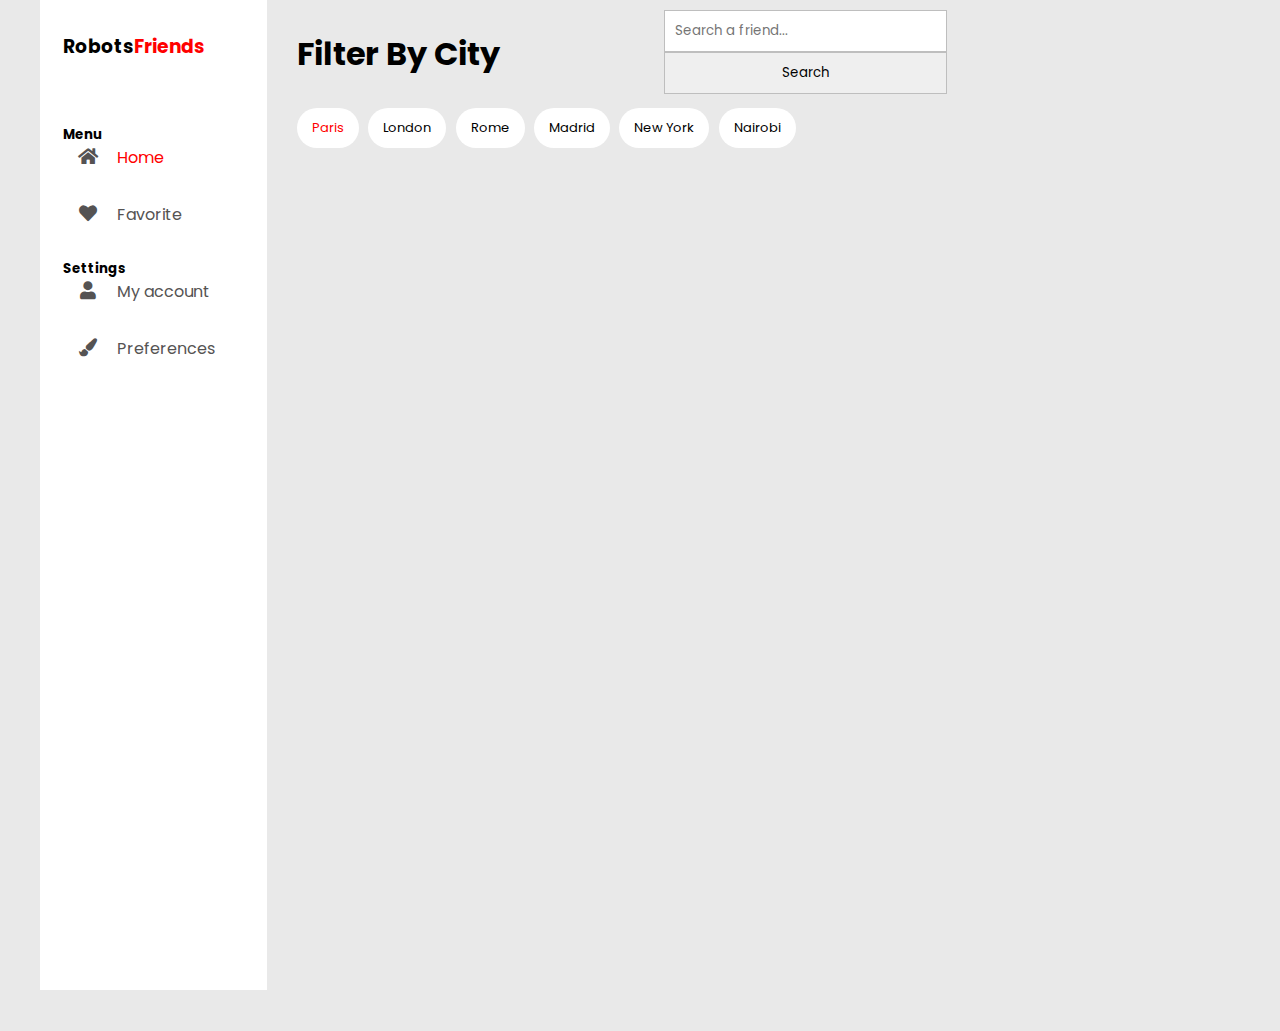
<file: test/index.html>
<!DOCTYPE html>
<html lang="en">
  <head>
    <title>Home Page</title>
    <link rel="stylesheet" href="style.css" />
    <!-- Font Awesome Cdn Link -->
    <link
      rel="stylesheet"
      href="https://cdnjs.cloudflare.com/ajax/libs/font-awesome/5.15.4/css/all.min.css"
    />
  </head>
  <body>
    <div class="container">
      <nav>
        <div class="navbar">
          <div class="logo">
            <h3>Robots</h3>
            <h3 class="color">Friends</h3>
          </div>
          <ul>
            <h5>Menu</h5>
            <li>
              <a href="#">
                <i class="fas fa-home"></i>
                <span class="color">Home</span>
              </a>
            </li>
            <li>
              <a href="#">
                <i class="fas fa-heart"></i>
                <span class="nav-item">Favorite</span>
              </a>
            </li>
            <h5>Settings</h5>
            <li>
              <a href="">
                <i class="fas fa-user"></i>
                <span class="nav-item">My account</span>
              </a>
            </li>
            <li>
              <a href="#">
                <i class="fas fa-paint-brush"></i>
                <span class="nav-item">Preferences</span>
              </a>
            </li>
          </ul>
        </div>
      </nav>

      <section class="main">
        <div class="main-body">
          <div class="search_bar">
            <form>
              <input type="text" placeholder="Search a friend..." />
              <input type="submit" value="Search" class="btn btn-success" />
            </form>
          </div>

          <div>
            <h1>Filter By City</h1>
          </div>

          <div class="tags_bar">
            <div class="tag">
              <span class="color">Paris</span>
            </div>
            <div class="tag">
              <span>London</span>
            </div>
            <div class="tag">
              <span>Rome</span>
            </div>
            <div class="tag">
              <span>Madrid</span>
            </div>
            <div class="tag">
              <span>New York</span>
            </div>
            <div class="tag">
              <span>Nairobi</span>
            </div>
          </div>
        </div>
      </section>
    </div>
    <div
      class="row row-cols-1 row-cols-md-2 row-cols-lg-3 row-cols-sm-1 g-4"
      id="homeCardsContainer"
    ></div>
  </body>
</html>
</file>
<file: test/style.css>
/*  import google fonts */
@import url("https://fonts.googleapis.com/css2?family=Poppins:wght@400;500;600;700&display=swap");
* {
  margin: 0;
  padding: 0;
  outline: none;
  border: none;
  text-decoration: none;
  list-style: none;
  box-sizing: border-box;
  font-family: "Poppins", sans-serif;
}
body {
  background: rgb(233, 233, 233);
}
.container {
  display: flex;
  width: 1200px;
  margin: auto;
}
nav {
  position: sticky;
  top: 0;
  left: 0;
  bottom: 0;
  width: 280px;
  height: 110vh;
  background: #fff;
}
.navbar {
  width: 80%;
  margin: 0 auto;
}

.logo {
  margin: 2rem 0 1rem 0;
  padding-bottom: 3rem;
  display: flex;
  align-items: center;
}
.logo img {
  width: 50px;
  height: 50px;
  border-radius: 50%;
}
.logo h1 {
  margin-left: 1rem;
  text-transform: uppercase;
}

ul {
  margin: 0 auto;
}
li {
  padding-bottom: 2rem;
}
li a {
  font-size: 16px;
  color: rgb(85, 83, 83);
}

nav i {
  width: 50px;
  font-size: 18px;
  text-align: center;
}

.logout {
  position: absolute;
  bottom: 20px;
}

/* Main Section */
.main {
  width: 100%;
}
.main-top {
  width: 100%;
  background: #fff;
  padding: 10px;
  text-align: center;
  font-size: 18px;
  letter-spacing: 2px;
  text-transform: uppercase;
  color: rgb(43, 43, 43);
}
.main-body {
  padding: 10px 10px 10px 20px;
}
h1 {
  margin: 20px 10px;
}

.search_bar input {
  width: 50%;
  padding: 10px;
  border: 1px solid rgb(190, 190, 190);
}
.search_bar input:focus {
  border: 1px solid blueviolet;
}
.search_bar select {
  border: 1px solid rgb(190, 190, 190);
  padding: 10px;
  margin-left: 2rem;
}
.search_bar .filter {
  width: 300px;
}

.tags_bar {
  width: 55%;
  display: flex;
  padding: 10px;
  justify-content: space-between;
}
.tag {
  background: #fff;
  padding: 10px 15px;
  border-radius: 20px;
  display: flex;
  align-items: center;
  font-size: 13px;
  cursor: pointer;
}
.tag i {
  margin-right: 0.7rem;
}
.row {
  display: flex;
  padding: 10px;
  margin-top: 1.3rem;
  justify-content: space-between;
}
.row p {
  color: rgb(54, 54, 54);
  font-size: 15px;
}
.row p span {
  color: blueviolet;
}


.search_bar {
  position: relative;
  float: right;
  width: 60%;
}

.color {
    color: red;
}
</file>
